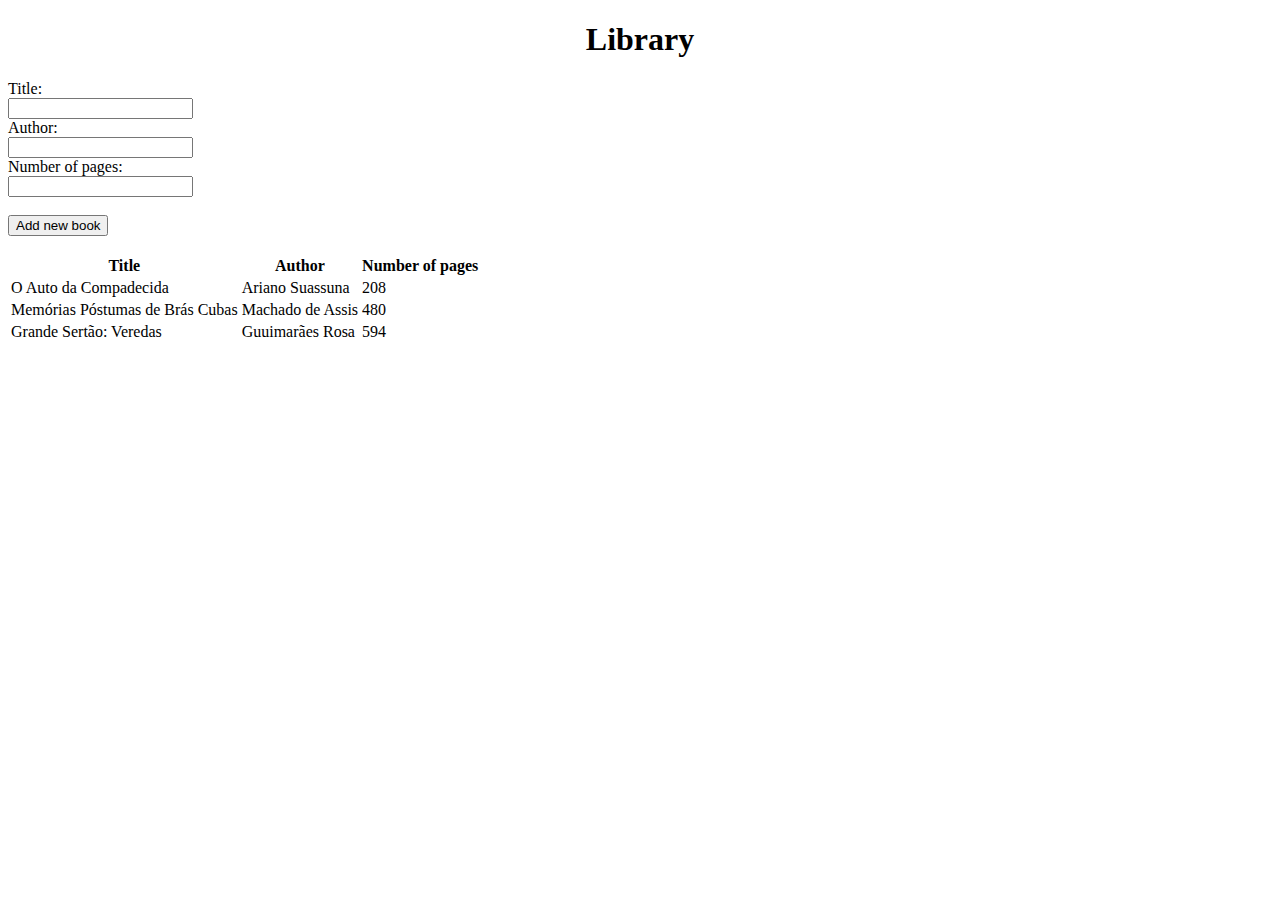
<file: index.html>
<!DOCTYPE html>
<html lang="en">
<head>
    <meta charset="UTF-8">
    <meta name="viewport" content="width=device-width, initial-scale=1.0">
    <title>Library</title>

    <link rel="stylesheet" href="style.css">
    <link href="https://cdn.jsdelivr.net/npm/bootstrap@5.3.0/dist/css/bootstrap.min.css" rel="stylesheet" integrity="sha384-9ndCyUaIbzAi2FUVXJi0CjmCapSmO7SnpJef0486qhLnuZ2cdeRhO02iuK6FUUVM" crossorigin="anonymous">
    <script src="script.js" defer></script>

</head>
<body>
    <h1 style="text-align: center;">Library</h1>

    <form class="text-center" id="addBookForm" action="">

            <label for="title">Title:</label><br>
            <input type="text" id="title" name="title"><br>
            <label for="author">Author:</label><br>
            <input type="text" id="author" name="author"><br>
            <label for="number-of-pages">Number of pages:</label><br>
            <input type="text" id="number-of-pages" name="number-of-pages"><br><br>
            <button type="submit" class="btn btn-primary" >Add new book</button>        

    </form><br>

    <table class="table table-striped table-bordered ">
        <thead>
            <tr>
                <th scope="col">Title</th><th scope="col">Author</th><th scope="col">Number of pages</th>
            </tr>
        </thead>

        <tbody class="books">

        </tbody>
    </table>
</body>
</html>
</file>
<file: style.css>
/* table, th, td {
    border: 1px solid black;
    border-collapse: collapse;
} */
</file>
